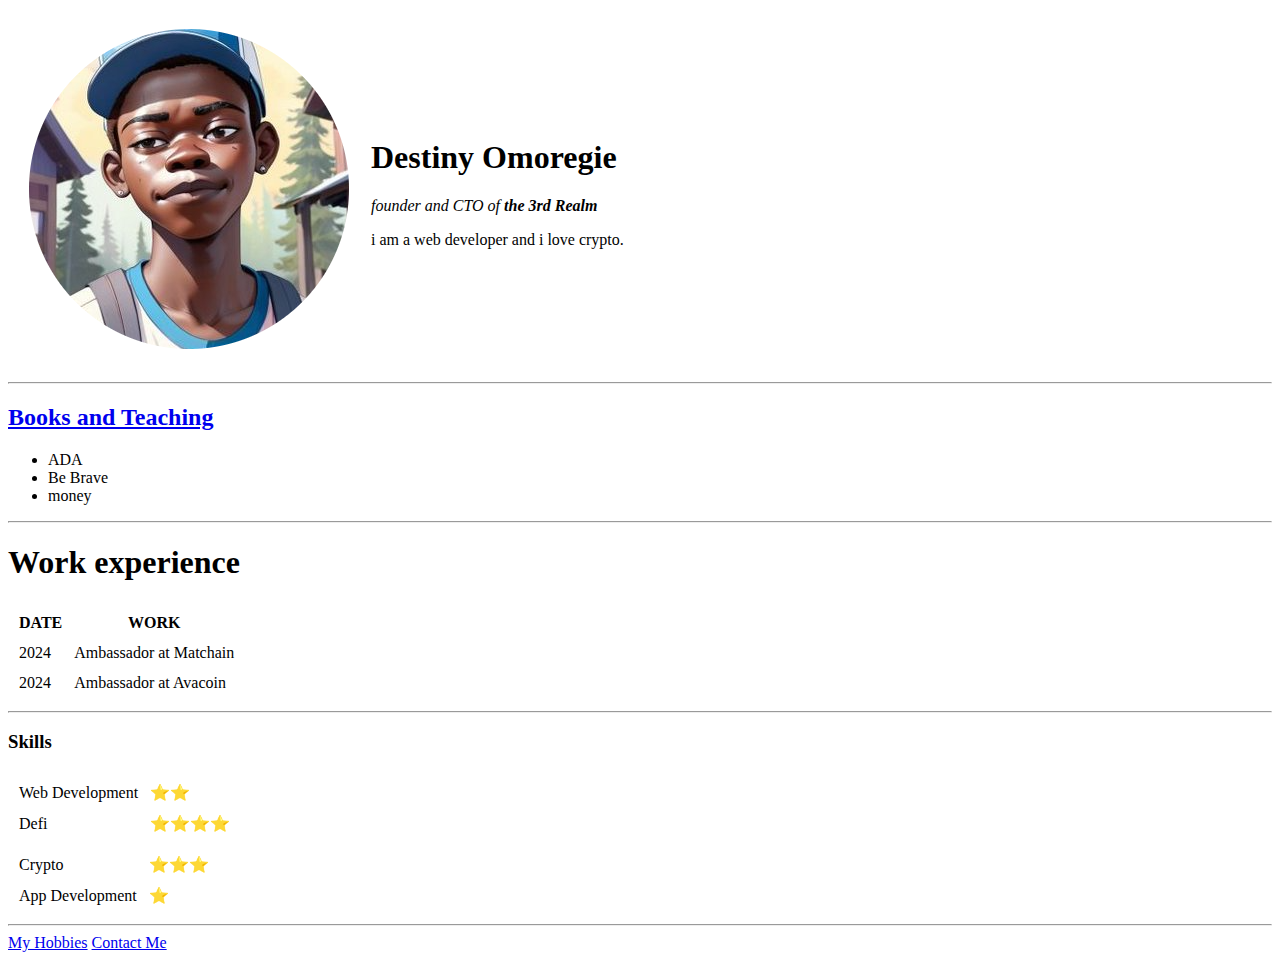
<file: index.html>
<!DOCTYPE html>
<html lang="en">
<head>
    <meta charset="UTF-8">
    <meta name="viewport" content="width=device-width, initial-scale=1.0">
    <link rel="stylesheet" href="style.css">
    <title>my website</title>
</head>
<body>
    <table cellspacing="20">
        <tr>
            <td><img src="images/Destiny.png" alt="Destiny"></td>
            <td><h1>Destiny Omoregie</h1>
                <p><em>founder and CTO of <strong>the 3rd Realm</strong></em></p>
                <p>i am a web developer and i love crypto.</p></td>
        </tr>
    </table>
<hr>
<h2><a href="https://appbrewery.com/">Books and Teaching</a></h2>
<ul>
    <li>ADA</li>
    <li>Be Brave</li>
    <li>money</li>
</ul>
<hr>
<h1>Work experience</h1>
<table cellspacing="10">
    <tr>
        <th>DATE</th>
        <th>WORK</th>
    </tr>
    <tr>
        <td>2024</td>
        <td>Ambassador at Matchain</td>
    </tr>
    <tr>
        <td>2024</td>
        <td>Ambassador at Avacoin</td>
    </tr>
</table>
<hr>
<h3>Skills</h3>
            <table cellspacing="10">
                <tr>
                    <td>Web Development</td>
                    <td>⭐⭐</td>
                </tr>
                <tr>
                    <td>Defi</td>
                    <td>⭐⭐⭐⭐</td>
                </tr>
            </table>
        </td>
        <td>
            <table cellspacing="10">
                <tr>
                    <td>Crypto</td>
                    <td>⭐⭐⭐</td>
                </tr>
                <tr>
                    <td>App Development</td>
                    <td>⭐</td>
                </tr>
            </table>

<hr>
<a href="hobbies.html">My Hobbies</a>
<a href="contacts.html">Contact Me</a>
</body>
</html>
</file>
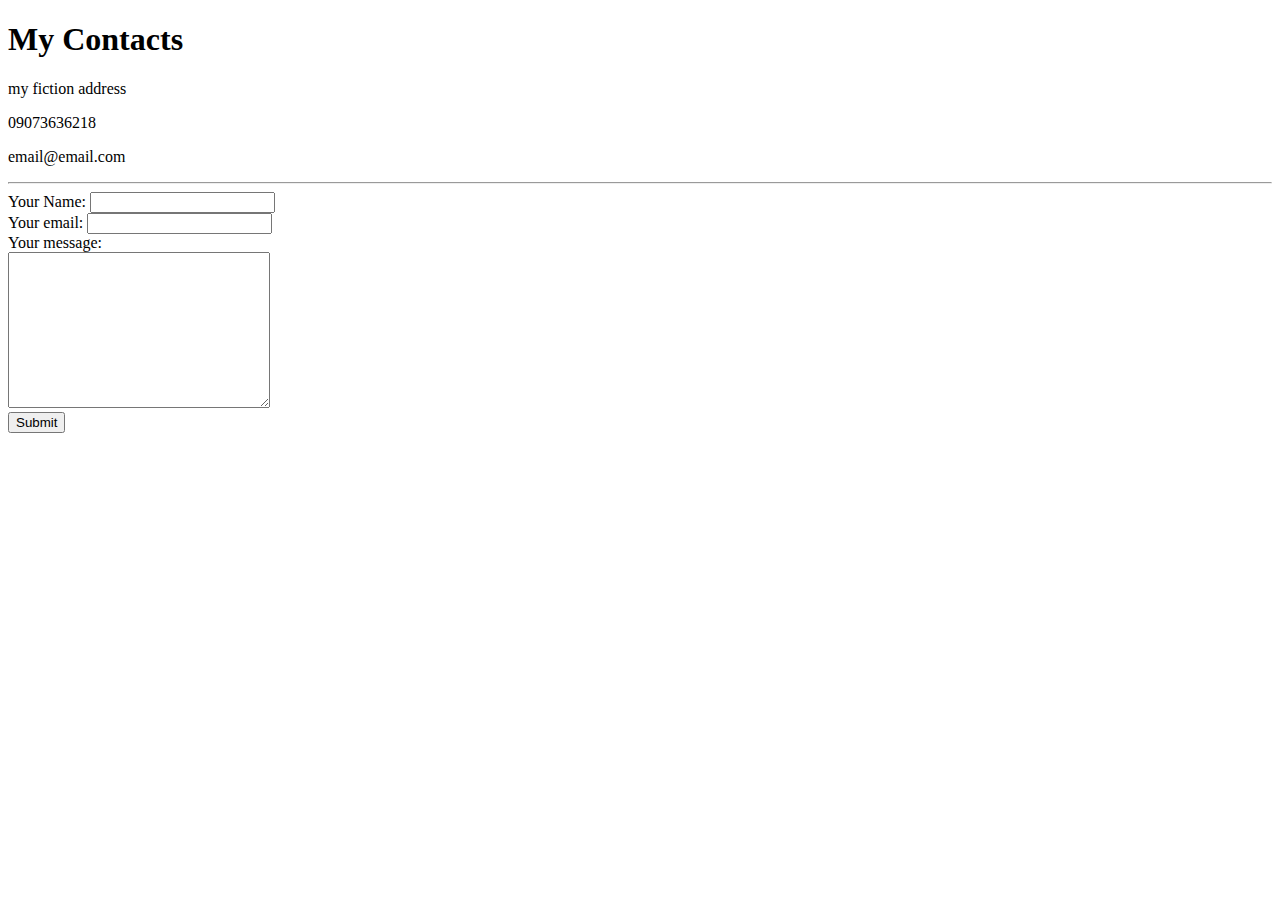
<file: contacts.html>
<!DOCTYPE html>
<html lang="en">
<head>
    <meta charset="UTF-8">
    <meta name="viewport" content="width=device-width, initial-scale=1.0">
    <title>my contacts</title>
</head>
<body>
    <h1>My Contacts</h1>
<p>my fiction address</p>
<p>09073636218</p>
<p>email@email.com</p>
<hr>
<form action="mailto: dypablo2@gmail.com" method="post" enctype="text/plain">
    <label>Your Name:</label>
    <input type="text" name="YourName"><br>
    <label>Your email:</label>
    <input type="email" name="YuorEmail"><br>
    <label>Your message:</label><br>
    <textarea name="YourMessage" rows="10" cols="30"></textarea><br>
    <input type="submit">
</form>
</body>
</html>
</file>
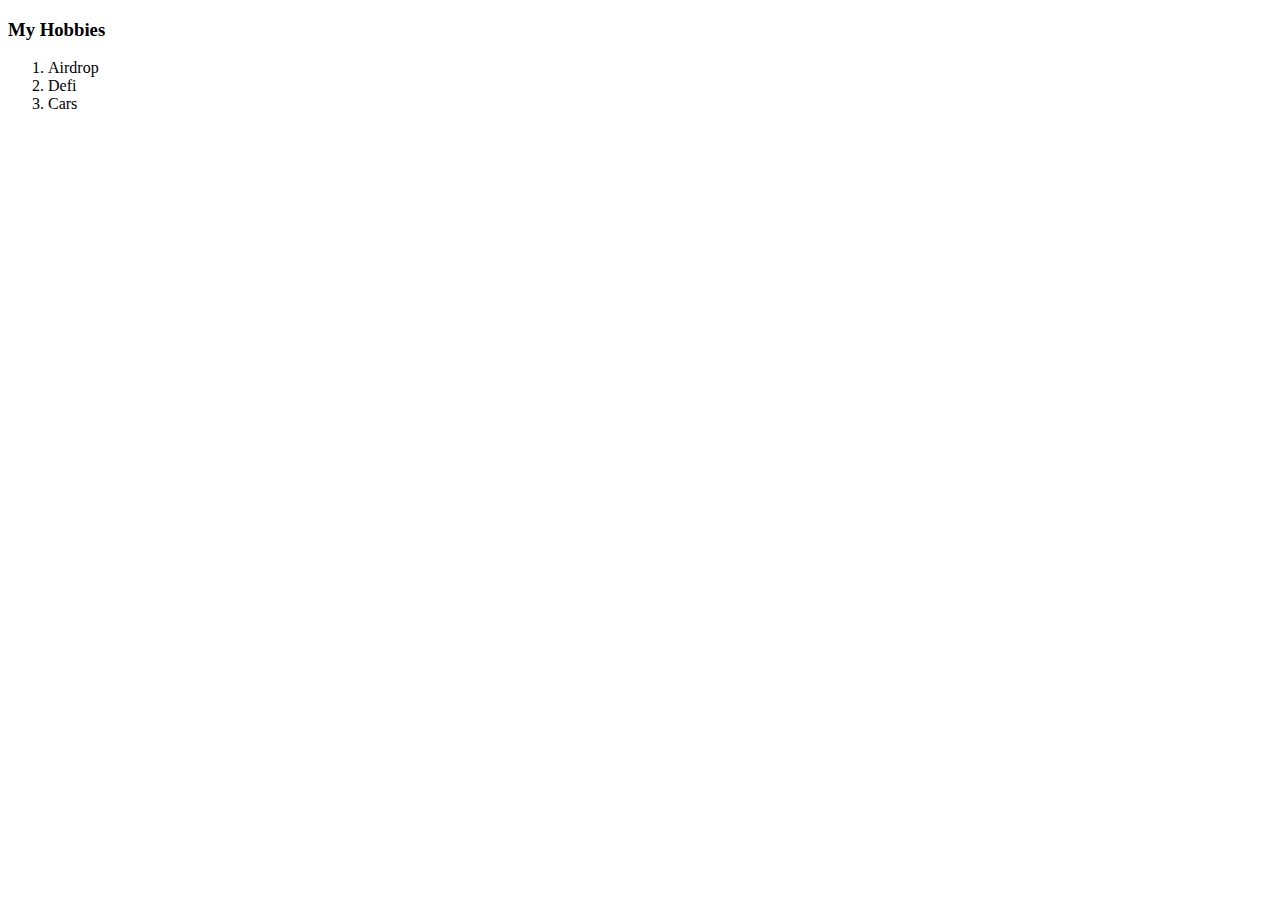
<file: hobbies.html>
<!DOCTYPE html>
<html lang="en">
<head>
    <meta charset="UTF-8">
    <meta name="viewport" content="width=device-width, initial-scale=1.0">
    <title>hobbies</title>
</head>
<body>
    <h3>My Hobbies</h3>
<ol>
    <li>Airdrop</li>
    <li>Defi</li>
    <li>Cars</li>
</ol>
</body>
</html>
</file>
<file: style.css>
img{
    size: 1px;
}
</file>
